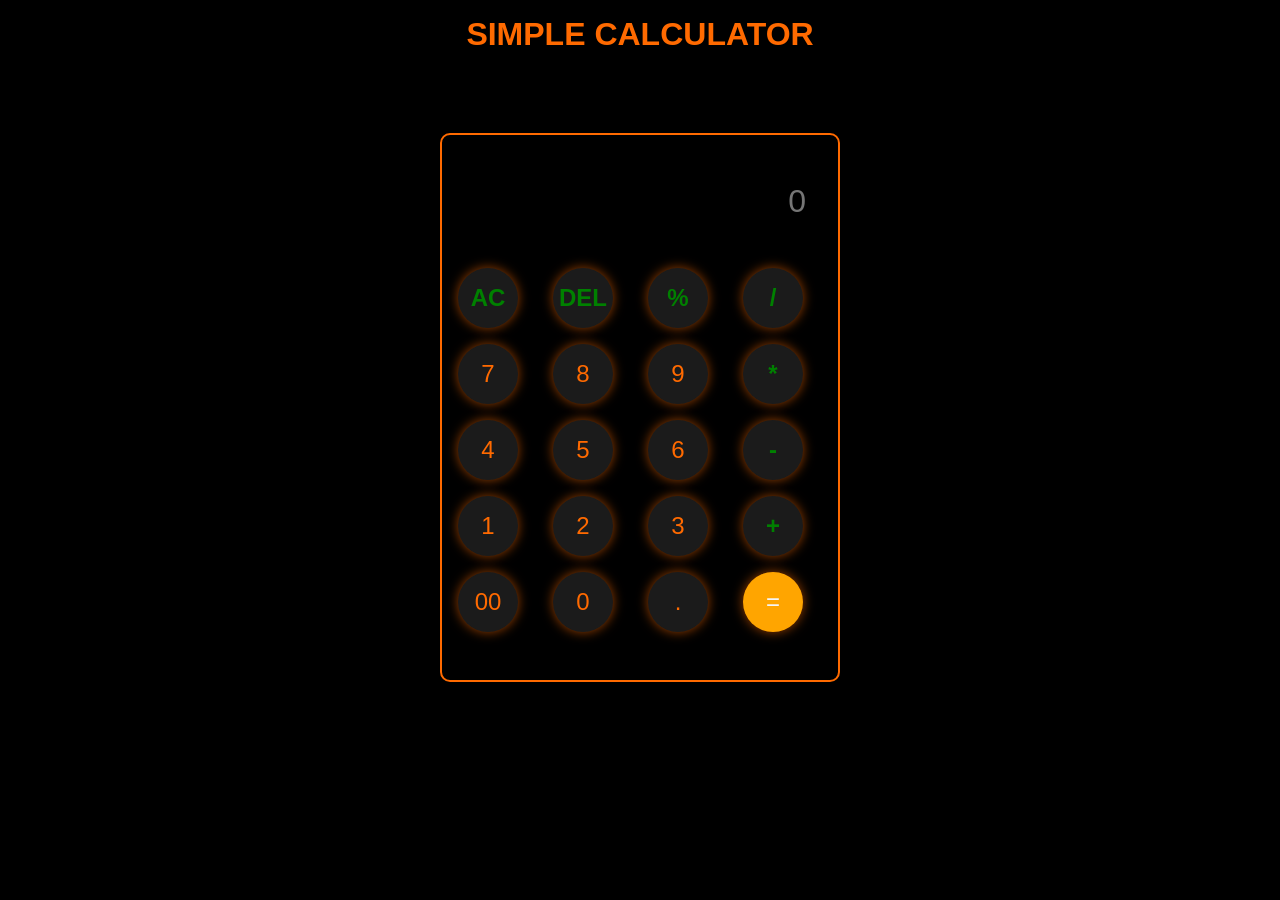
<file: TASK3_CALCULATOR/index.html>
<!DOCTYPE html>
<html lang="en">
  <head>
    <meta charset="UTF-8" />
    <meta name="viewport" content="width=device-width, initial-scale=1.0" />
    <title>CALCULATOR</title>
    <link rel="stylesheet" href="styles.css" />
  </head>
  <body>
    <h1>SIMPLE CALCULATOR</h1>
    <div class="container">
        <input type="text" placeholder="0" id="first">
      <div class="calculator">
        <button class="btn1">AC</button>
        <button class="btn1">DEL</button
        ><button class="btn1">%</button>
        <button class="btn1">/</button
        ><button class="btn">7</button>
        <button class="btn">8</button
        ><button class="btn">9</button>
        <button class="btn1">*</button
        ><button class="btn">4</button>
        <button class="btn">5</button
        ><button class="btn">6</button>
        <button class="btn1">-</button
        ><button class="btn">1</button>
        <button class="btn">2</button
        ><button class="btn">3</button>
        <button class="btn1">+</button
        ><button class="btn">00</button>
        <button class="btn">0</button
        ><button class="btn">.</button>
        <button class="btn2">=</button>
      </div>
    </div>
    <script src="script.js"></script>
  </body>
</html>
</file>
<file: TASK3_CALCULATOR/styles.css>
*{
    margin: 0;
    padding: 0;
    text-align: center;
    box-sizing: border-box;
}
body{
    background-color: black;
    color: #ff6a00;
    font-family: Arial, sans-serif;
}
h1{
    color: #ff6a00;
    margin-top: 1rem;
}
.container{
    border: 2px solid #ff6a00;
    max-width: 400px;
    width: 90%;
    margin: 5rem auto;
    padding: 1rem;
    border-radius: 10px;
    background-color: #000;
    height: auto;
}
#first{
    padding: 1rem;
    text-align: right;
    width: 100%;
    border-radius: 1rem;
    border: none;
    background-color: black;
    color: #ff6a00;
    font-size: 2rem;
    outline: none;
    margin-top: 1rem;
}
.calculator{
    display: grid;
    grid-template-columns: repeat(4, 1fr);
    grid-gap: 1rem;
    margin: 2rem 0;
}
.btn, .btn1, .btn2{
    border: none;
    border-radius: 50%;
    font-size: 1.5rem;
    box-shadow: 0 0 12px rgba(255, 106, 0, 0.6);
    transition: transform 0.2s;
    cursor: pointer;
    display: flex;
    align-items: center;
    justify-content: center;
}
.btn{
    background-color: #1b1b1b;
    color: #ff6a00;
    height: 60px;
    width: 60px;
}
.btn:hover{
    transform: scale(1.04);
}
.btn1{
    background-color: #1b1b1b;
    color: green;
    font-weight: bold;
    height: 60px;
    width: 60px;
}
.btn1:hover{
    transform: scale(1.04);
}
.btn2{
    background-color: orange;
    color: whitesmoke;
    height: 60px;
    width: 60px;
}
.btn2:hover{
    transform: scale(1.04);
}
@media (max-width: 500px){
    #first{
        font-size: 1.5rem;
        padding: 0.8rem;
    }
    .btn, .btn1, .btn2{
        height: 50px;
        width: 50px;
        font-size: 1.3rem;
    }
    .container{
        margin: 3rem auto;
    }
}
@media (max-width: 350px){
    #first{
        font-size: 1.2rem;
        padding: 0.6rem;
    }
    .btn, .btn1, .btn2{
        height: 40px;
        width: 40px;
        font-size: 1rem;
    }
    .container{
        margin: 2rem auto;
    }
}
</file>
<file: WEBDEV/TASK3_CALCULATOR/styles.css>
*{
    margin: 0;
    padding: 0;
    text-align: center;
    box-sizing: border-box;
}
body{
    background-color: black;
    color: #ff6a00;
    font-family: Arial, sans-serif;
}
h1{
    color: #ff6a00;
    margin-top: 1rem;
}
.container{
    border: 2px solid #ff6a00;
    max-width: 400px;
    width: 90%;
    margin: 5rem auto;
    padding: 1rem;
    border-radius: 10px;
    background-color: #000;
    height: auto;
}
#first{
    padding: 1rem;
    text-align: right;
    width: 100%;
    border-radius: 1rem;
    border: none;
    background-color: black;
    color: #ff6a00;
    font-size: 2rem;
    outline: none;
    margin-top: 1rem;
}
.calculator{
    display: grid;
    grid-template-columns: repeat(4, 1fr);
    grid-gap: 1rem;
    margin: 2rem 0;
}
.btn, .btn1, .btn2{
    border: none;
    border-radius: 50%;
    font-size: 1.5rem;
    box-shadow: 0 0 12px rgba(255, 106, 0, 0.6);
    transition: transform 0.2s;
    cursor: pointer;
    display: flex;
    align-items: center;
    justify-content: center;
}
.btn{
    background-color: #1b1b1b;
    color: #ff6a00;
    height: 60px;
    width: 60px;
}
.btn:hover{
    transform: scale(1.04);
}
.btn1{
    background-color: #1b1b1b;
    color: green;
    font-weight: bold;
    height: 60px;
    width: 60px;
}
.btn1:hover{
    transform: scale(1.04);
}
.btn2{
    background-color: orange;
    color: whitesmoke;
    height: 60px;
    width: 60px;
}
.btn2:hover{
    transform: scale(1.04);
}
@media (max-width: 500px){
    #first{
        font-size: 1.5rem;
        padding: 0.8rem;
    }
    .btn, .btn1, .btn2{
        height: 50px;
        width: 50px;
        font-size: 1.3rem;
    }
    .container{
        margin: 3rem auto;
    }
}
@media (max-width: 350px){
    #first{
        font-size: 1.2rem;
        padding: 0.6rem;
    }
    .btn, .btn1, .btn2{
        height: 40px;
        width: 40px;
        font-size: 1rem;
    }
    .container{
        margin: 2rem auto;
    }
}
</file>
